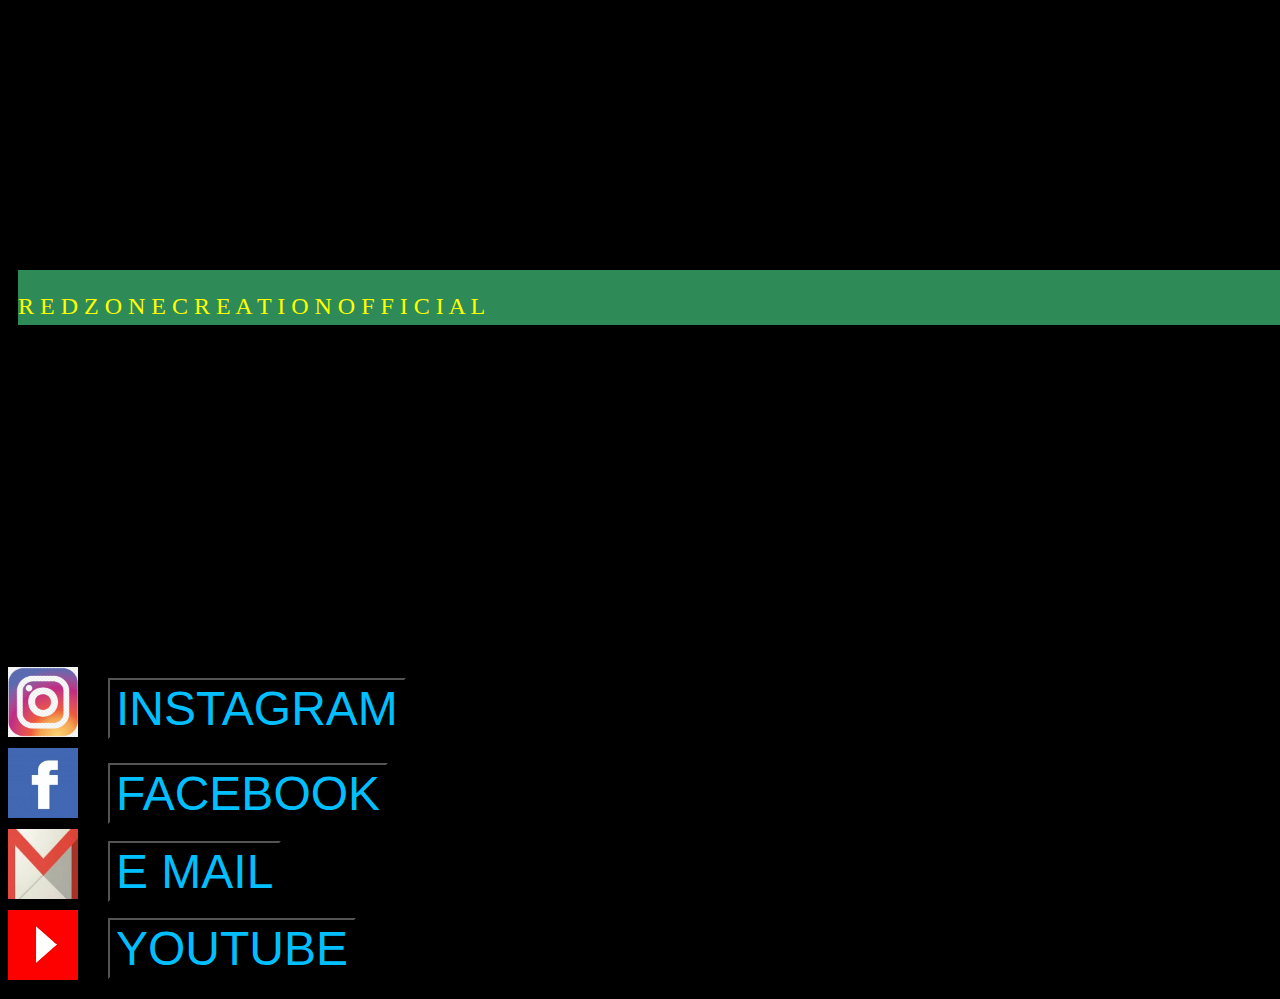
<file: about.html>
<!DOCTYPE html>
<html>

<head>
  <meta charset="UTF-8">
  <meta name="viewport" content="width=device-width, initial-scale=1">
  <title></title>
</head>

<body background="logo.jpg">
  <h1><a href="mailto:redzonecreationofficial@gmail.com"><button><font size="15">E MAIL</button></a></h1>
  <h3><a href="https://instagram.com/redzone_creation7">  <button><font size="15">INSTAGRAM</button></a></h3>
  <p><font size="5">R E D Z O N E ㅤC R E A T I O N ㅤㅤO F F I C I A L</p>
  <h2><a href="https://www.facebook.com/GyanPrabesh.yt777"><button><font size="15">FACEBOOK</button></a></h2>
  <h4><a href="https://youtube.com/channel/UC0wPzcRxqbEwGHB32nCicrg"><button><font size="15">YOUTUBE</button></a></h4>
  
  
  <style>
    button{
      color: deepskyblue;
      background: black;
    }
    h1{
      position: relative;
      left: 100px;
      top: 820px;
    }
    p{
      position: relative;
      top: 10px;
      color: yellow;
      left: 10px;
      background: seagreen;
    
    }
    img{
      position: relative;
      top:0.00000005px;
      left: 0.000000001px;
      
    }
    h3{
      position: relative;
      top: 535px;
      left: 100px;
    }
    h2{
      position: relative;
      top: 400px;
      left: 100px;
      animation: ;
      
    }
    body{
      background:black;
    }
  h4  {
    position: relative;
    color: deepskyblue;
    left: 100px;
    top: 430px;
      
    }
  
  </style>
  <br>
<img src="ins.png" alt="" height="70" width="70"><br>
<img src="fb.jpg" alt="" height="70" width="70"><br>
<img src="em.jpg" height="70" width="70"><br>
<img src="yt.png" height="70" width="70"><br>
</body>

</html>
</file>
